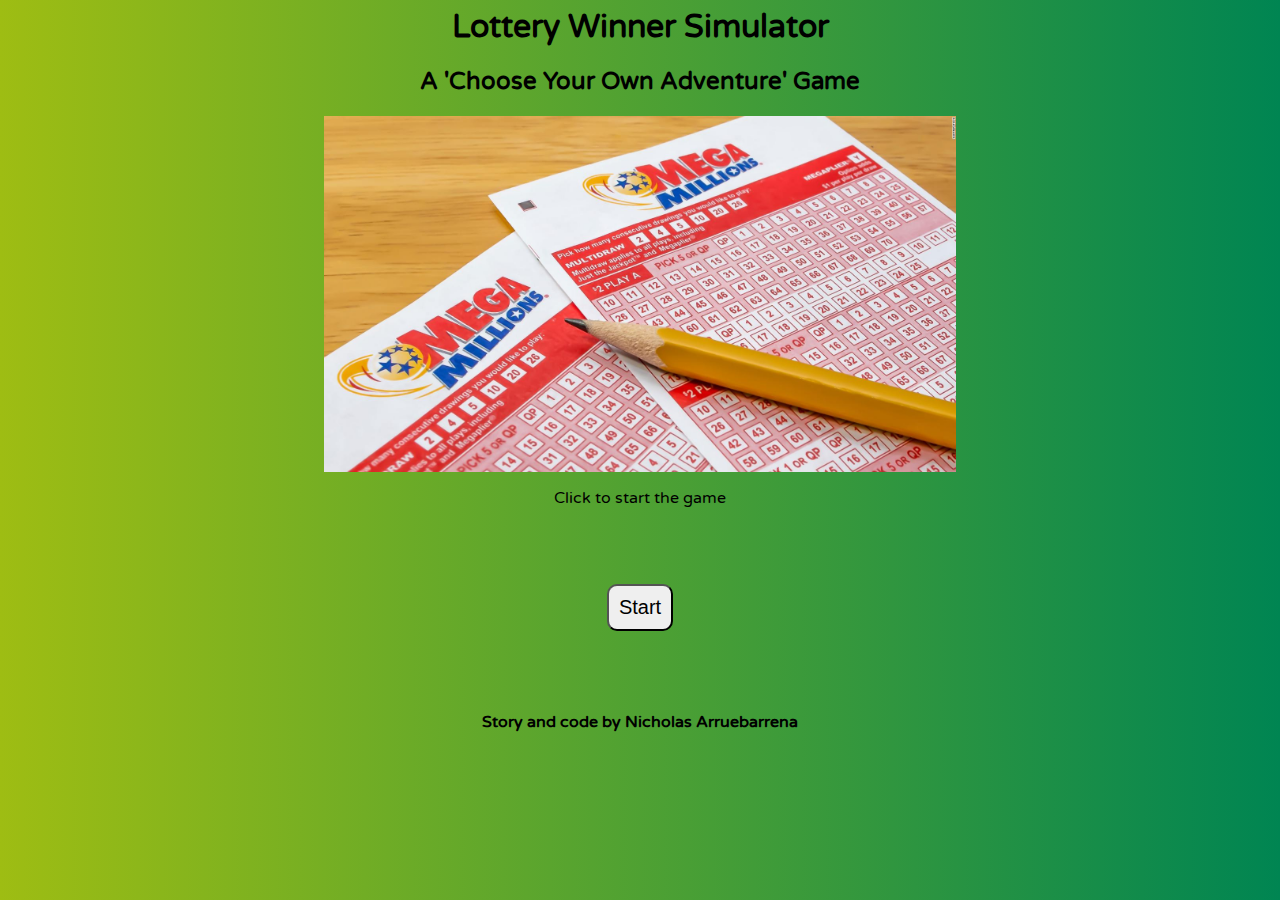
<file: index.html>
<html>
	<head>
		<title> Lottery Winner Simulator </title>
		<link rel="icon" href="assets/moneybag.png" />
		<link href='styles/styles.css' rel="stylesheet">
		<link rel="preconnect" href="https://fonts.gstatic.com">
		<link href="https://fonts.googleapis.com/css2?family=Varela+Round&display=swap" rel="stylesheet">
		
	</head>
	<body class='background-green font-varela' id='id-selector'>
	
		<h1> Lottery Winner Simulator</h1>
		<h2> A 'Choose Your Own Adventure' Game </h2>
		<img src='assets/firstimg.jpg' width="406" class="center">
		<p> Click to start the game </p>
		
		<div id="container">
			<a href="intro.html">
			<button id="strt"> Start </button>
			</a>
		</div>
		
		<h4> Story and code by Nicholas Arruebarrena </h4>
	</body>
</html>
</file>
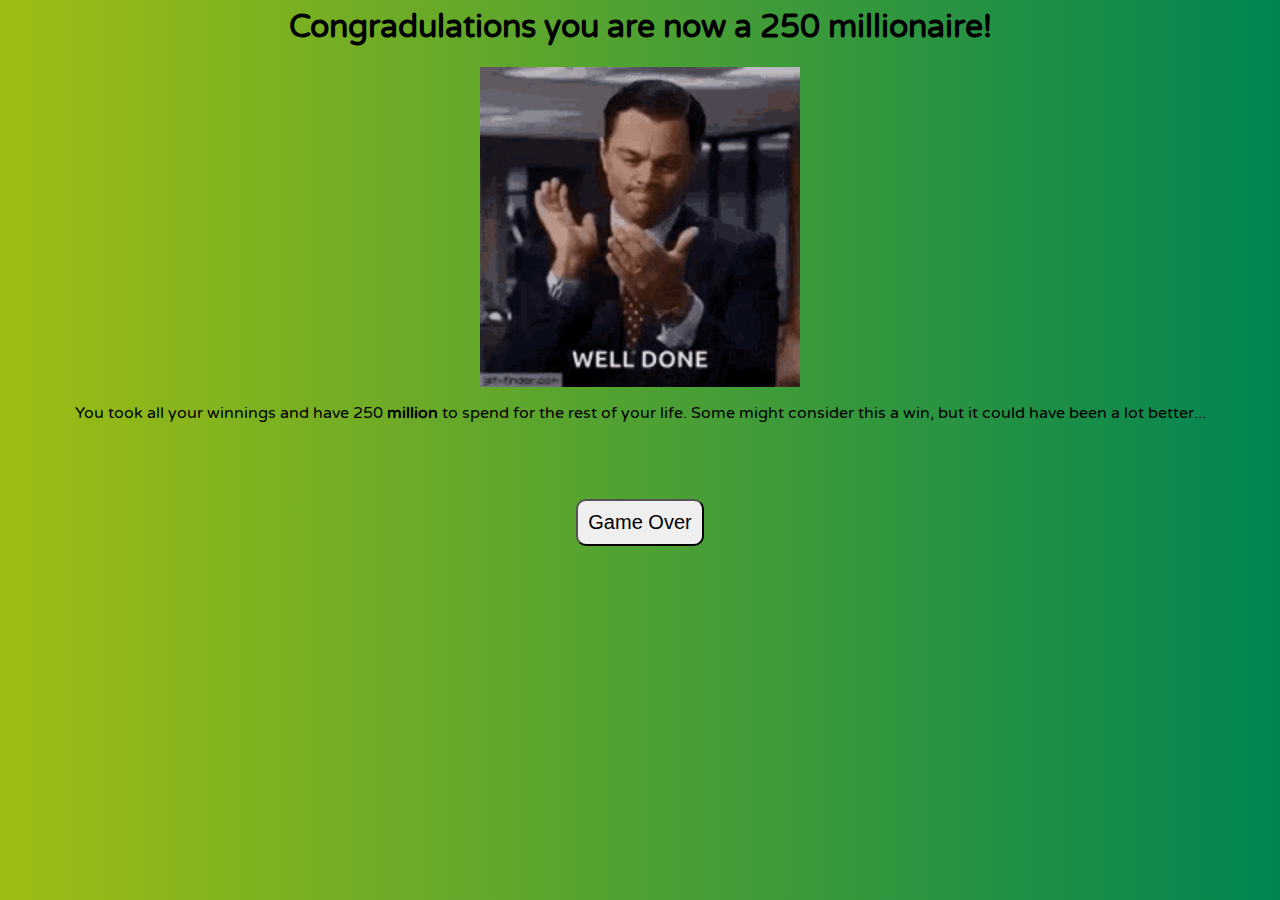
<file: chapter1-B.html>
<html>
	<head>
		<title> Lottery Winner Simulator </title>
		<link rel="icon" href="assets/moneybag.png" />
		<link href='styles/styles.css' rel="stylesheet">
		<link rel="preconnect" href="https://fonts.gstatic.com">
		<link href="https://fonts.googleapis.com/css2?family=Varela+Round&display=swap" rel="stylesheet">
	</head>
	<body class='background-green font-varela' id='id-selector'>
		<h1> Congradulations you are now a 250 millionaire!</h1>
		<img src="assets/tenor.gif" width='320'>
		
		
		<p>
			You took all your winnings and have 250 <b> million </b> to spend for the rest of your life.
			Some might consider this a win, but it could have been a lot better...
		</p>
		
		
		<div id="container">
			<a href="index.html">
			<button id="gmeover"> Game Over </button>
			</a>
		</div>
		
		
		
	</body>
</html>
</file>
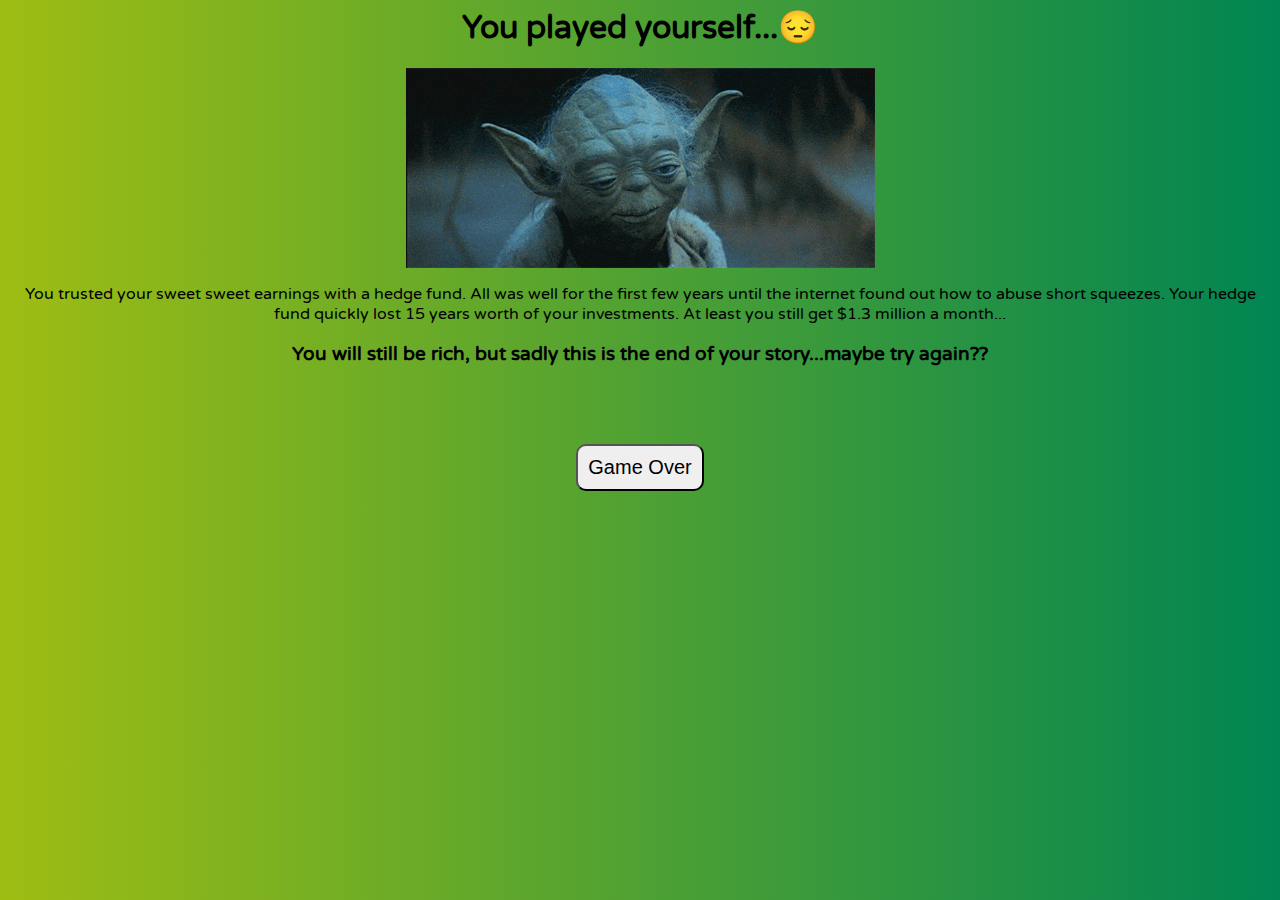
<file: chapter2-A.html>
<html>
	<head>
		<title> Lottery Winner Simulator </title>
		<link rel="icon" href="assets/moneybag.png" />
		<link href='styles/styles.css' rel="stylesheet">
		<link rel="preconnect" href="https://fonts.gstatic.com">
		<link href="https://fonts.googleapis.com/css2?family=Varela+Round&display=swap" rel="stylesheet">
	</head>
	<body class='background-green font-varela' id='id-selector'>
		<h1> You played yourself...&#128532;</h1>
		<img src='assets/sadyoda.gif' width='469'>
		<p>
			You trusted your sweet sweet earnings with a hedge fund. All was well for the first few years until the internet found out how to abuse short squeezes.
			Your hedge fund quickly lost 15 years worth of your investments. At least you still get $1.3 million a month...
		</p>
		
		
		<h3> You will still be rich, but sadly this is the end of your story...maybe try again?? </h3>
		
		
		<div id="container">
			<a href="index.html">
			<button id="gmeover"> Game Over </button>
			</a>
		</div>
	</body>
</html>
</file>
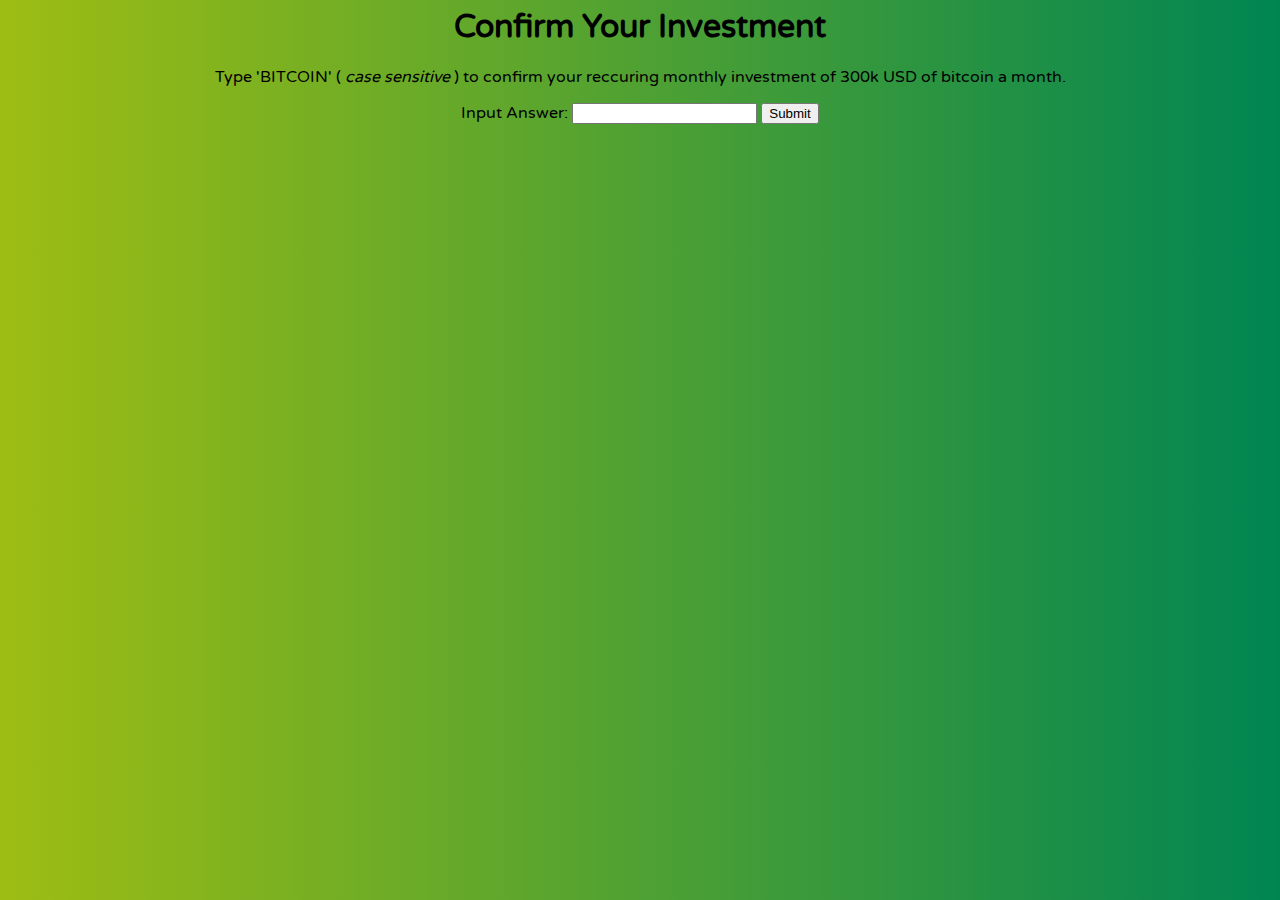
<file: chapter3-A.html>
<html>
	<head>
		<title> Lottery Winner Simulator </title>
		<link rel="icon" href="assets/moneybag.png" />
		<link href='styles/styles.css' rel="stylesheet">
		<link rel="preconnect" href="https://fonts.gstatic.com">
		<link href="https://fonts.googleapis.com/css2?family=Varela+Round&display=swap" rel="stylesheet">
		<script>
			function inputController(){
				if (input1.value == 'BITCOIN'){
					parent.location='win.html';
				}
				else{
					parent.location='lose.html';
				}
			}	
		</script>	
	</head>
	<body class='background-green font-varela' id='id-selector'>
		<h1>Confirm Your Investment</h1>
		<p>
			Type 'BITCOIN' (<i> case sensitive </i>) to confirm your reccuring monthly investment of 300k USD of bitcoin a month.
		</p>
		<div>
			<label> Input Answer:</label>
			<input type="text" id='input1'>
			<input type="button" value='Submit' onClick="inputController()">
		</div>
	</body>
</html>
</file>
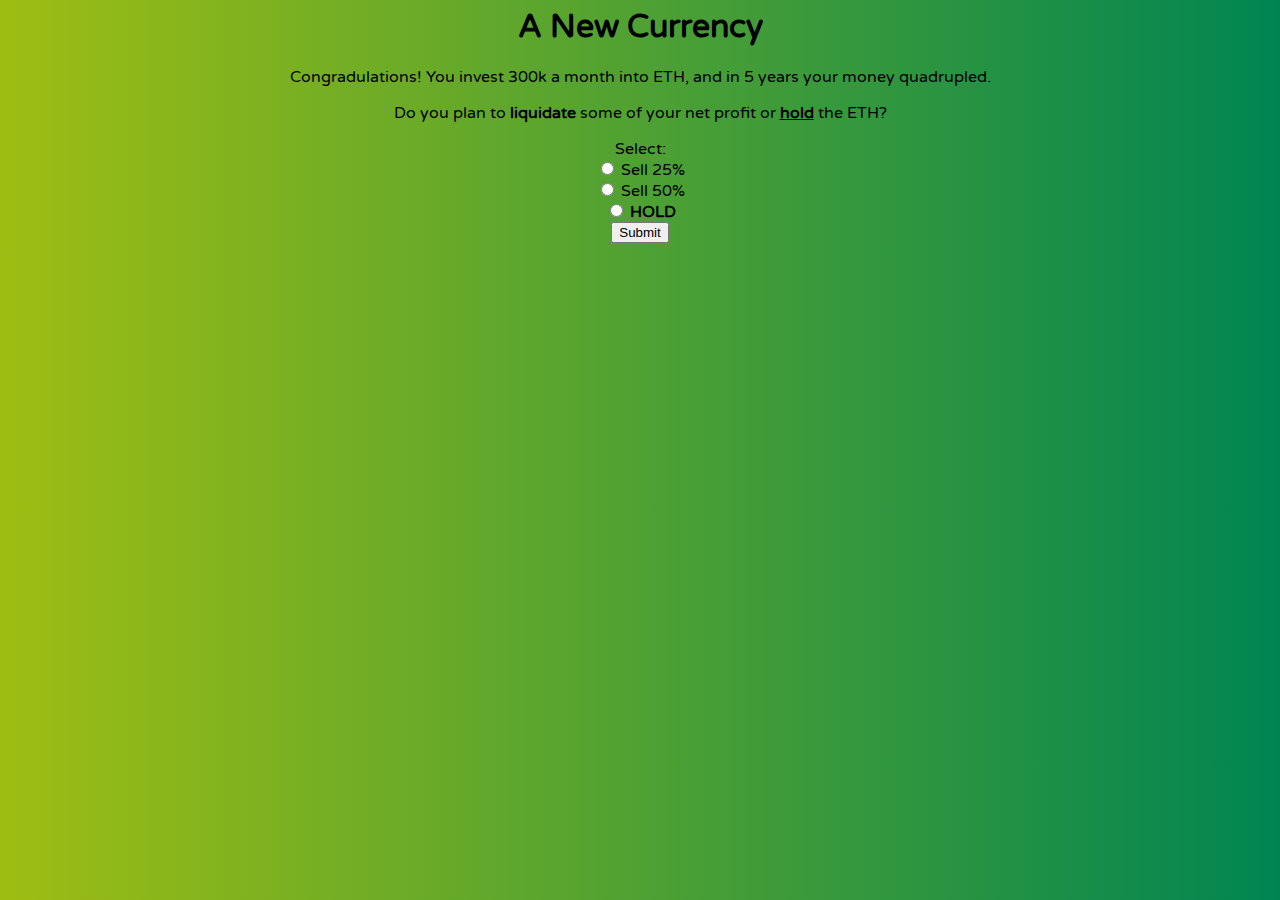
<file: chapter3-B.html>
<html>
	<head>
		<title> Lottery Winner Simulator </title>
		<link rel="icon" href="assets/moneybag.png" />
		<link href='styles/styles.css' rel="stylesheet">
		<link rel="preconnect" href="https://fonts.gstatic.com">
		<link href="https://fonts.googleapis.com/css2?family=Varela+Round&display=swap" rel="stylesheet">
		<script>
			function inputController(){
				if(option3.checked){
					parent.location='win.html';
				}
				else{
					parent.location='lose.html';
				}
			}
		</script>
	</head>
	<body class='background-green font-varela' id='id-selector'>
		<h1>A New Currency</h1>
		<p>
			Congradulations! You invest 300k a month into ETH, and in 5 years your money quadrupled.
		</p>
		<p>
			Do you plan to <b>liquidate</b> some of your net profit or <b><u>hold</u></b> the ETH?
		
		</p>
		<div>
			<label>Select:</label>
			<br>
			<input type="radio" id='option1' name='input-name' value='option1'>
			<label>Sell 25%</label>
			<br>
			<input type="radio" id='option2' name='input-name' value='option2'>
			<label>Sell 50%</label>
			<br>
			<input type="radio" id='option3' name='input-name' value='option3'>
			<label><b>HOLD</b></label>
			<br>
			<input type="button" onClick="inputController()" value='Submit'>
		</div>
			
	</body>
</html>
</file>
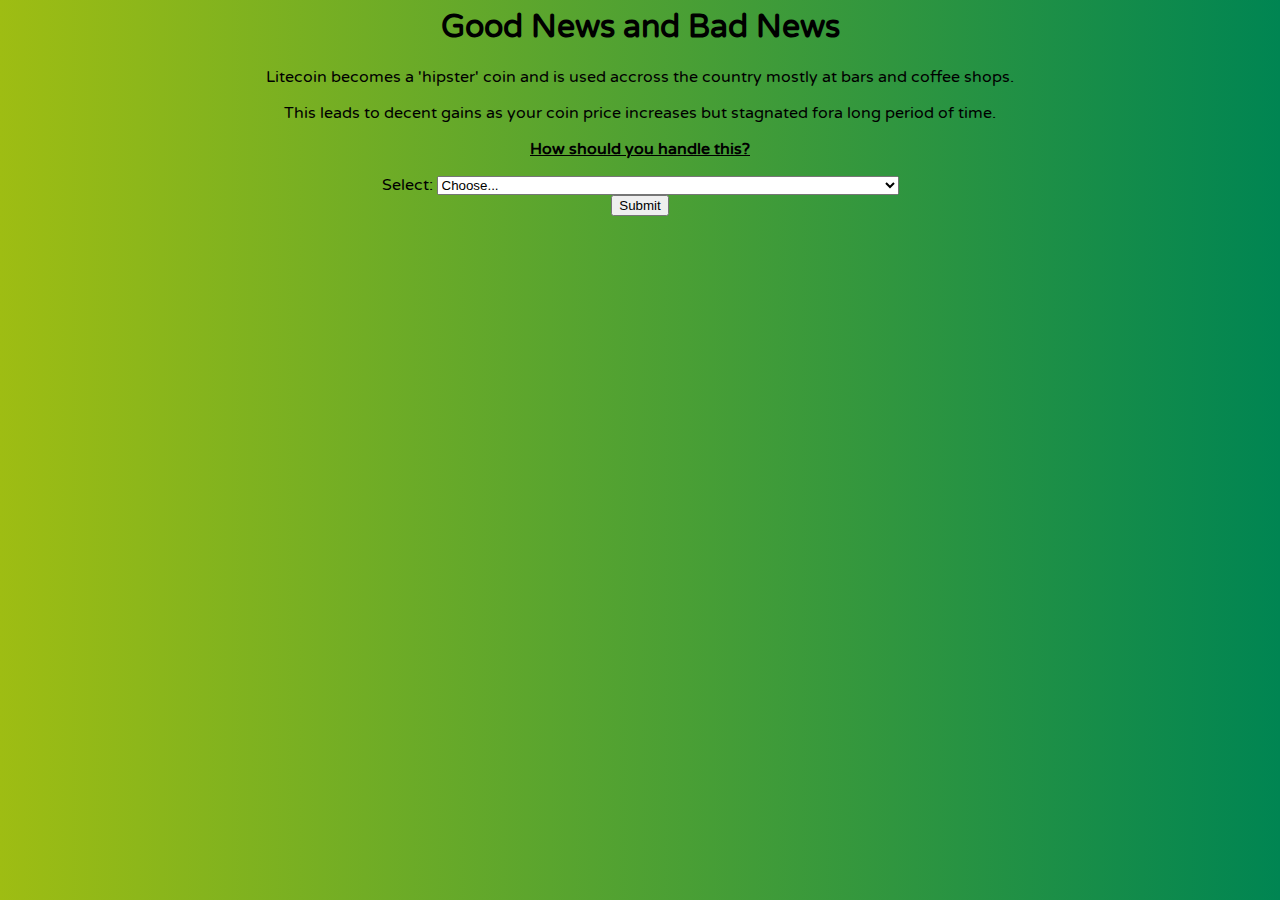
<file: chapter3-C.html>
<html>
	<head>
		<title> Lottery Winner Simulator </title>
		<link rel="icon" href="assets/moneybag.png" />
		<link href='styles/styles.css' rel="stylesheet">
		<link rel="preconnect" href="https://fonts.gstatic.com">
		<link href="https://fonts.googleapis.com/css2?family=Varela+Round&display=swap" rel="stylesheet">
		<script>
			function inputController(){
				if(input2.value == 'Sell EVERYTHING and invest in real estate' || input2.value == 'Accept your losses and live off of your $1.3M for the rest of your life, safely'){
					parent.location='win.html';
				}
				else{
					parent.location='lose.html';
				}
			}
		</script>
	</head>
	<body class='background-green font-varela' id='id-selector'>
		<h1>Good News and Bad News </h1>
		<p>
			Litecoin becomes a 'hipster' coin and is used accross the country mostly at bars and coffee shops.
		</p>
		
		<p>
			This leads to decent gains as your coin price increases but stagnated fora long period of time.
		</p>
		
		<p>
			<b><u>How should you handle this?</b></u>
		</p>
		
		<div>
			<label>Select:</label>
			<select id="input2">
				<option selected>Choose...</option>
				<option>Sell EVERYTHING and invest in real estate</option>
				<option>Accept your losses and live off of your $1.3M for the rest of your life, safely</option>
				<option>Double down and buy more</option>
			</select>
		</div>
		
		<input type='button' onClick="inputController()" value='Submit' >
		
	</body>
</html>
</file>
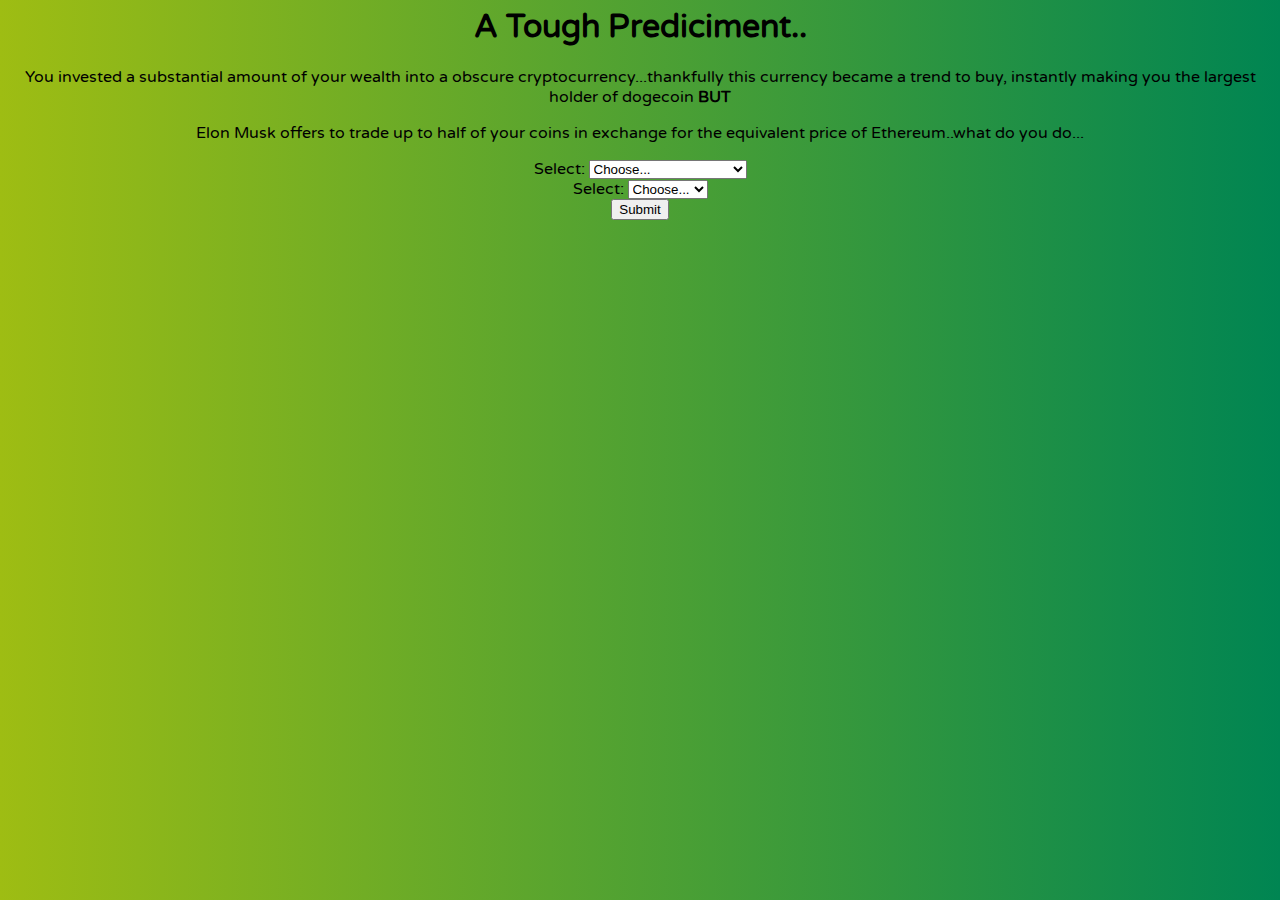
<file: chapter3-D.html>
<html>
	<head>
		<title>Lottery Winner Simulator </title>
		<link rel="icon" href="assets/moneybag.png" />
		<link href='styles/styles.css' rel="stylesheet">
		<link rel="preconnect" href="https://fonts.gstatic.com">
		<link href="https://fonts.googleapis.com/css2?family=Varela+Round&display=swap" rel="stylesheet">
		<script>
			function inputController(){
				if(input1.value == 'Person A' && input2.value == '25%' || input2.value == '45%' || input2.value == '50%'){
					parent.location='win.html';
				}
				else{
					parent.location='lose.html';
				}
			}
		</script>
	</head>
	<body class='background-green font-varela' id='id-selector'>
		<h1>A Tough Prediciment..</h1>
		<p>
			You invested a substantial amount of your wealth into a obscure cryptocurrency...thankfully this currency became a trend to buy, instantly making you the largest holder of dogecoin
			<b>BUT</b> 
		</p>
		<p>
			Elon Musk offers to trade up to half of your coins in exchange for the equivalent price of Ethereum..what do you do...
		</p>
		<div>
			<label>Select:</label>
			<select id="input1">
				<option selected>Choose...</option>
				<option>Trade with Elon</option>
				<option>Kindly Decline his offer</option>
			</select>
		</div>
		
		<div>
			<label>Select:</label>
			<select id="input2">
				<option selected>Choose...</option>
				<option>25%</option>
				<option>45%</option>
				<option>50%</option>
			</select>
		</div>
		
		<input type='button' onClick="inputController()" value='Submit' >
	</body>
</html>
</file>
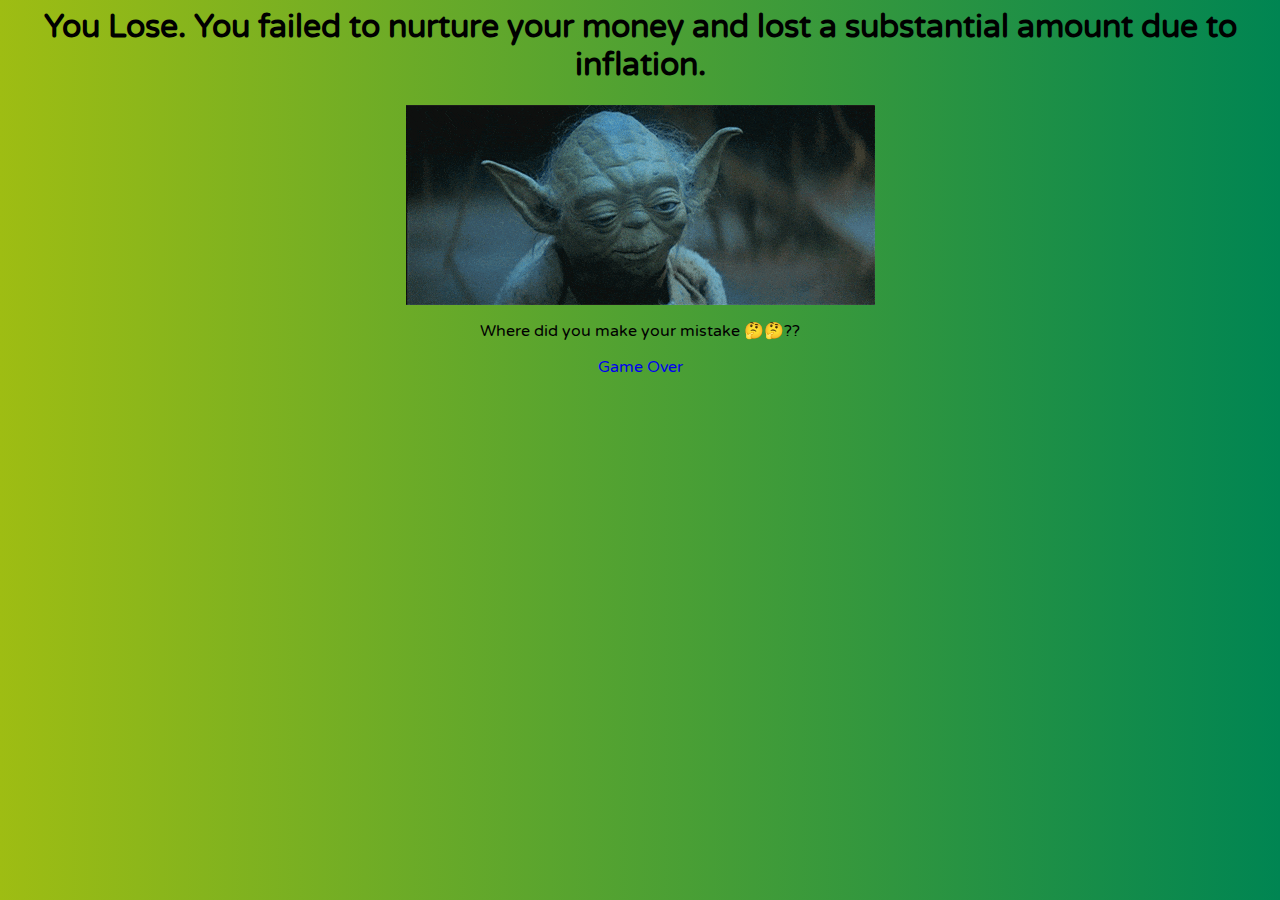
<file: lose.html>
<html>
	<head>
		<title> Lottery Winner Simulator </title>
		<link rel="icon" href="assets/moneybag.png" />
		<link href='styles/styles.css' rel="stylesheet">
		<link rel="preconnect" href="https://fonts.gstatic.com">
		<link href="https://fonts.googleapis.com/css2?family=Varela+Round&display=swap" rel="stylesheet">
	</head>
	<body class='background-green font-varela' id='id-selector'>
		<h1> You Lose. You failed to nurture your money and lost a substantial amount due to inflation. </h1>
		
		<img src='assets/sadyoda.gif' width='469'>
		
		
		<p>
			Where did you make your mistake &#129300;&#129300;??
		</p>
		
		
		
		<p>
			<a href='index.html'> Game Over </a>
		</p>
	</body>
</html>
</file>
<file: styles/styles.css>
/*Button customization*/
a {
	text-decoration: none;
}
a:hover{
	color:red;
}
button:hover {
	background-color: red;
}

/*Background*/

.background-green{
background: linear-gradient(90deg, #9ebd13 0%, #008552 100%);

}

.bg-red{
	background-color: rgb(255,0,0);
}

ul {
	list-style-image: url(%F0%9F%92%B0);
    list-style-position: inside;

}
li::before { content: '\01F4B0'; margin-left: -20px; margin-right: 10px; }

/*Center img*/
.center {
  display: block;
  margin-left: auto;
  margin-right: auto;
  width: 50%;
}

/* font*/

.font-varela{
	font-family: 'Varela Round', sans-serif;
}

/* custom button */
button{
	font-size: 20px;
	padding: 10px;
	border-radius: 10px;
	margin: 60px;
}

#container{
	text-align: center;
}

/*center text */
#id-selector{
	text-align: center;
}
</file>
